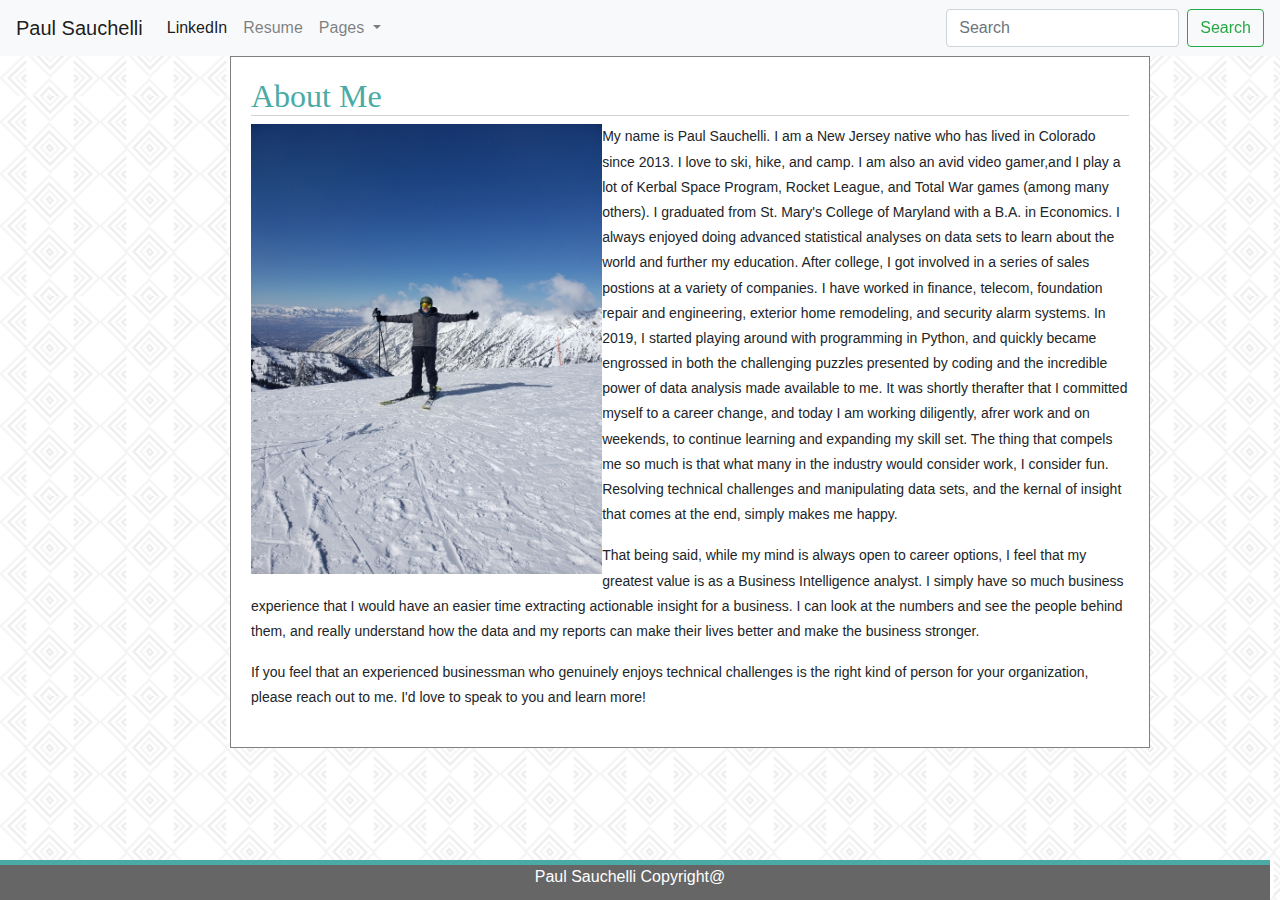
<file: index.html>
<html lang="en">
<head>
    <meta charset="UTF-8">
    <meta name="viewport" content="width=device-width, initial-scale=1.0">
    <meta http-equiv="X-UA-Compatible" content="ie=edge">
    <title>Paul Sauchelli</title>
    <link rel="stylesheet" href="https://stackpath.bootstrapcdn.com/bootstrap/4.4.1/css/bootstrap.min.css" integrity="sha384-Vkoo8x4CGsO3+Hhxv8T/Q5PaXtkKtu6ug5TOeNV6gBiFeWPGFN9MuhOf23Q9Ifjh" crossorigin="anonymous">
    <link rel="stylesheet" type="text/css" href="styles.css">
    <script src="https://code.jquery.com/jquery-3.4.1.slim.min.js" integrity="sha384-J6qa4849blE2+poT4WnyKhv5vZF5SrPo0iEjwBvKU7imGFAV0wwj1yYfoRSJoZ+n" crossorigin="anonymous"></script>
    <script src="https://cdn.jsdelivr.net/npm/popper.js@1.16.0/dist/umd/popper.min.js" integrity="sha384-Q6E9RHvbIyZFJoft+2mJbHaEWldlvI9IOYy5n3zV9zzTtmI3UksdQRVvoxMfooAo" crossorigin="anonymous"></script>
    <script src="https://stackpath.bootstrapcdn.com/bootstrap/4.4.1/js/bootstrap.min.js" integrity="sha384-wfSDF2E50Y2D1uUdj0O3uMBJnjuUD4Ih7YwaYd1iqfktj0Uod8GCExl3Og8ifwB6" crossorigin="anonymous"></script>
</head>
<body>
    <div class="background"></div>
    <nav class="navbar navbar-expand-lg navbar-light bg-light">
        <a class="navbar-brand" href="index.html">Paul Sauchelli</a>
        <button class="navbar-toggler" type="button" data-toggle="collapse" data-target="#navbarSupportedContent" aria-controls="navbarSupportedContent" aria-expanded="false" aria-label="Toggle navigation">
          <span class="navbar-toggler-icon"></span>
        </button>
      
        <div class="collapse navbar-collapse" id="navbarSupportedContent">
          <ul class="navbar-nav mr-auto">
            <li class="nav-item active">
              <a class="nav-link" href="https://www.linkedin.com/in/paul-sauchelli-4b596757/">LinkedIn <span class="sr-only">(current)</span></a>
            </li>
            <li class="nav-item">
              <a class="nav-link" href="Sauchelli_Paul_Resume.pdf">Resume</a>
            </li>
            <li class="nav-item dropdown">
              <a class="nav-link dropdown-toggle" href="#" id="navbarDropdown" role="button" data-toggle="dropdown" aria-haspopup="true" aria-expanded="false">
                Pages
              </a>
              <div class="dropdown-menu" aria-labelledby="navbarDropdown">
                <a class="dropdown-item" href="index.html">About</a>
                <div class="dropdown-divider"></div>
                <a class="dropdown-item" href="contact.html">Contact</a>
                <div class="dropdown-divider"></div>
                <a class="dropdown-item" href="portfolio.html">Portfolio</a>
                
              </div>
            </li>
          </ul>
          <form class="form-inline my-2 my-lg-0">
            <input class="form-control mr-sm-2" type="search" placeholder="Search" aria-label="Search">
            <button class="btn btn-outline-success my-2 my-sm-0" type="submit">Search</button>
          </form>
        </div>
      </nav>
  
      <section id="content" class="clearfix">
  
          <h2>About Me</h2>
  
          <img id="bacon" src="Sauchelli.jpeg" alt="Paul Pic">
      
          <p> My name is Paul Sauchelli. I am a New Jersey native who has lived in Colorado since 2013. I love to ski, hike, and camp. I am also an avid video gamer,and I play a lot of Kerbal Space Program, Rocket League, and Total War games (among many others). I graduated from St. Mary's College of Maryland with a B.A. in Economics. I always enjoyed doing advanced statistical analyses on data sets to learn about the world and further my education. After college, I got involved in a series of sales postions at a variety of companies. I have worked in finance, telecom, foundation repair and engineering, exterior home remodeling, and security alarm systems. In 2019, I started playing around with programming in Python, and quickly became engrossed in both the challenging puzzles presented by coding and the incredible power of data analysis made available to me. It was shortly therafter that I committed myself to a career change, and today I am working diligently, afrer work and on weekends, to continue learning and expanding my skill set. The thing that compels me so much is that what many in the industry would consider work, I consider fun. Resolving technical challenges and manipulating data sets, and the kernal of insight that comes at the end, simply makes me happy.
          </p>
  
          <p> That being said, while my mind is always open to career options, I feel that my greatest value is as a Business Intelligence analyst. I simply have so much business experience that I would have an easier time extracting actionable insight for a business. I can look at the numbers and see the people behind them, and really understand how the data and my reports can make their lives better and make the business stronger.
          </p>
  
          <p> If you feel that an experienced businessman who genuinely enjoys technical challenges is the right kind of person for your organization, please reach out to me. I'd love to speak to you and learn more!
          </p>
  
          <p>
          </p>
      </section>
      <footer>Paul Sauchelli Copyright@</footer>
      </body>
      </html>
</file>
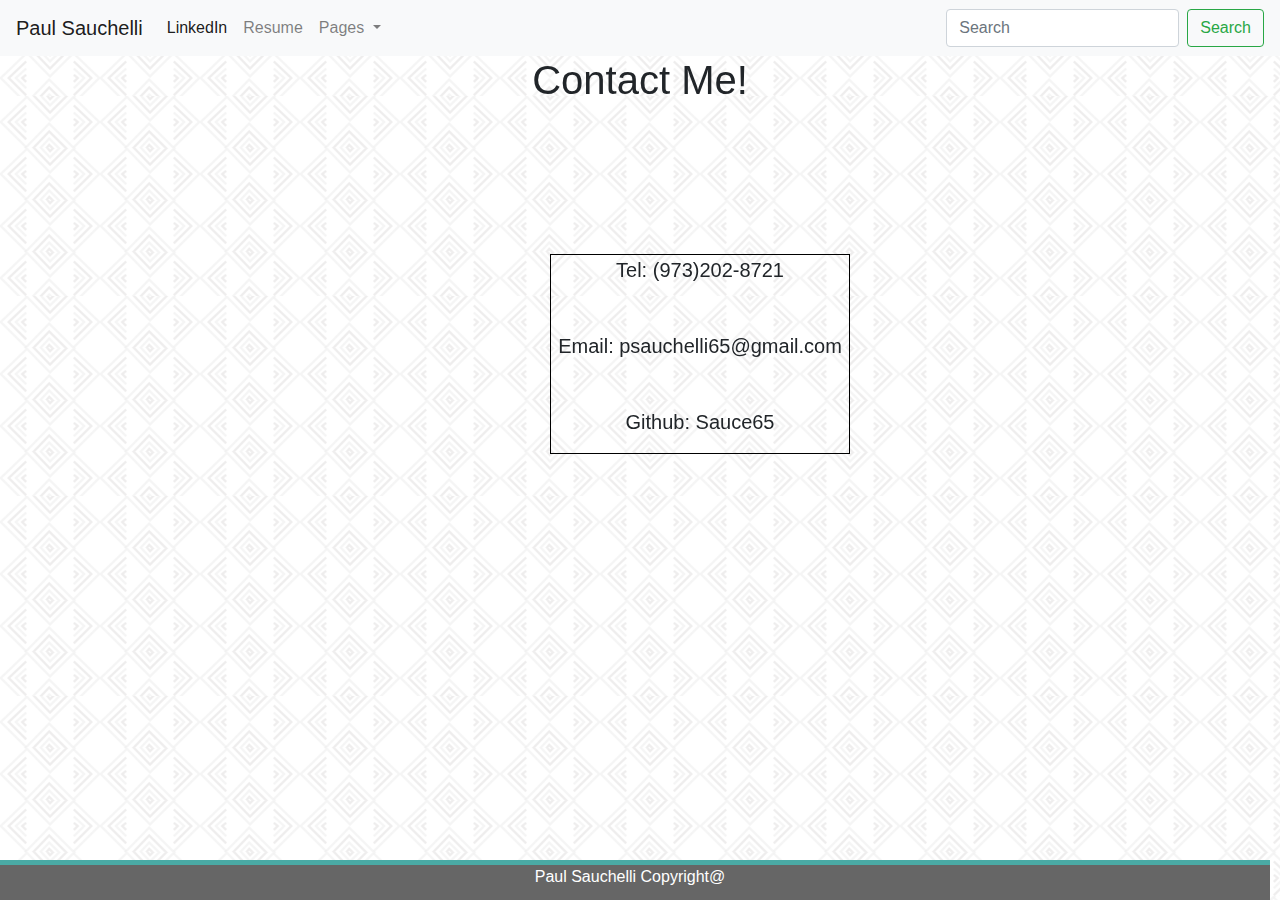
<file: contact.html>
<html lang="en">
<head>
    <meta charset="UTF-8">
    <meta name="viewport" content="width=device-width, initial-scale=1.0">
    <meta http-equiv="X-UA-Compatible" content="ie=edge">
    <title>Paul Sauchelli</title>
    <link rel="stylesheet" href="https://stackpath.bootstrapcdn.com/bootstrap/4.4.1/css/bootstrap.min.css" integrity="sha384-Vkoo8x4CGsO3+Hhxv8T/Q5PaXtkKtu6ug5TOeNV6gBiFeWPGFN9MuhOf23Q9Ifjh" crossorigin="anonymous">
    <link rel="stylesheet" type="text/css" href="styles.css">
    <script src="https://code.jquery.com/jquery-3.4.1.slim.min.js" integrity="sha384-J6qa4849blE2+poT4WnyKhv5vZF5SrPo0iEjwBvKU7imGFAV0wwj1yYfoRSJoZ+n" crossorigin="anonymous"></script>
    <script src="https://cdn.jsdelivr.net/npm/popper.js@1.16.0/dist/umd/popper.min.js" integrity="sha384-Q6E9RHvbIyZFJoft+2mJbHaEWldlvI9IOYy5n3zV9zzTtmI3UksdQRVvoxMfooAo" crossorigin="anonymous"></script>
    <script src="https://stackpath.bootstrapcdn.com/bootstrap/4.4.1/js/bootstrap.min.js" integrity="sha384-wfSDF2E50Y2D1uUdj0O3uMBJnjuUD4Ih7YwaYd1iqfktj0Uod8GCExl3Og8ifwB6" crossorigin="anonymous"></script>
</head>
<body>
    <div class="background"></div>
    <nav class="navbar navbar-expand-lg navbar-light bg-light">
        <a class="navbar-brand" href="index.html">Paul Sauchelli</a>
        <button class="navbar-toggler" type="button" data-toggle="collapse" data-target="#navbarSupportedContent" aria-controls="navbarSupportedContent" aria-expanded="false" aria-label="Toggle navigation">
          <span class="navbar-toggler-icon"></span>
        </button>
      
        <div class="collapse navbar-collapse" id="navbarSupportedContent">
          <ul class="navbar-nav mr-auto">
            <li class="nav-item active">
              <a class="nav-link" href="https://www.linkedin.com/in/paul-sauchelli-4b596757/">LinkedIn <span class="sr-only">(current)</span></a>
            </li>
            <li class="nav-item">
              <a class="nav-link" href="Sauchelli_Paul_Resume.pdf">Resume</a>
            </li>
            <li class="nav-item dropdown">
              <a class="nav-link dropdown-toggle" href="#" id="navbarDropdown" role="button" data-toggle="dropdown" aria-haspopup="true" aria-expanded="false">
                Pages
              </a>
              <div class="dropdown-menu" aria-labelledby="navbarDropdown">
                <a class="dropdown-item" href="index.html">About</a>
                <div class="dropdown-divider"></div>
                <a class="dropdown-item" href="contact.html">Contact</a>
                <div class="dropdown-divider"></div>
                <a class="dropdown-item" href="portfolio.html">Portfolio</a>
                
              </div>
            </li>
          </ul>
          <form class="form-inline my-2 my-lg-0">
            <input class="form-control mr-sm-2" type="search" placeholder="Search" aria-label="Search">
            <button class="btn btn-outline-success my-2 my-sm-0" type="submit">Search</button>
          </form>
        </div>
      </nav>
    
      <h1 class="contactme"> Contact Me!</h1>
      <div class="Contact">
      <p>Tel: (973)202-8721</p>
      <br>
      <p> Email: psauchelli65@gmail.com</p>
      <br>
      <p>Github: Sauce65</p>
    </div>


      <footer>Paul Sauchelli Copyright@</footer>
      </body>
</file>
<file: styles.css>
.background {
    z-index: -1;
    background-image: url(greek-vase.png);
    width: 100%;
    height:10200px;
    position: fixed;
}

footer {
    background-color: #666666;
    color: white;
    text-align: center;
    position: fixed;
    bottom: 0;
    width: 100%;
    height: 40px;
    border-style: solid none none none;
    border-color: #4aaaa5;
    border-width: 5px;
    left: -10px;
    margin-right: -10px;

}

h2 {
    color: #4aaaa5;
    /* position: relative; */
    top: 60px;
    /* width: 12%; */
    font-family: 'Georgia', Times, 'Times New Roman', serif;
    border-style: none none solid none;
    border-width: 1px;
    border-color: lightgray;

}

#bacon {
    float:left;
    top: 30px;
    width: 40%;
    left: -30px;
    height: 50%;
}

#content {
    float: left;
    background: white;
    font-family:'Arial', 'Helvetica Neue', Helvetica, sans-serif;
    font-size: 14px;
    width: 920px;
    top: 400px;
    border-style: solid;
    border-width: 1px;
    border-color: grey;
    padding: 20px;
    line-height: 1.8;
    margin-left: 230px;
    /* margin-top: 20px; */
    
}

.wrapper {
    border-style: solid;
    border-color: black;
    border-width: 2px;
    padding: 20px;
}

.row1{
    margin-left: 5px;
    width: 300px;
}

.row2{
    width: 650px;
    margin-left: -10px;
}

#dayplanner {
    height: 175px;
    /* width: 200px; */
}

#easicuisi{
    height: 175px;
    /* width: 200px; */
}

#github {
    height: 175px;
    /* width: 200px; */
}

#codequiz {
    height: 175px;
    /* width: 200px; */
}

#notetaker {
    height: 175px;
}

#developerprofile{
    height: 175px;
}

.contactme{
    text-align: center;
}

.contact{
    border-style: solid;
    border-color: black;
    border-width: 1px;
    width: 300px;
    text-align: center;
    margin-left: 550px;
    margin-top: 150px;
    font-size: 20px;
}

.kerbal {
    margin-left: 200px;
    margin-top: 20px;
    padding-right: 10px;
}

.science{
    width: 400px;
    height: 220px;
    margin-top: 20px;
    margin-left: 250px;
}

.portfolioimages {
    border-color: black;
    border-width: 2px;
    border-style: solid;
    padding-bottom: 20px;
    margin-top: 50px;
    width: 70%;
    margin-left: 150px
}
</file>
